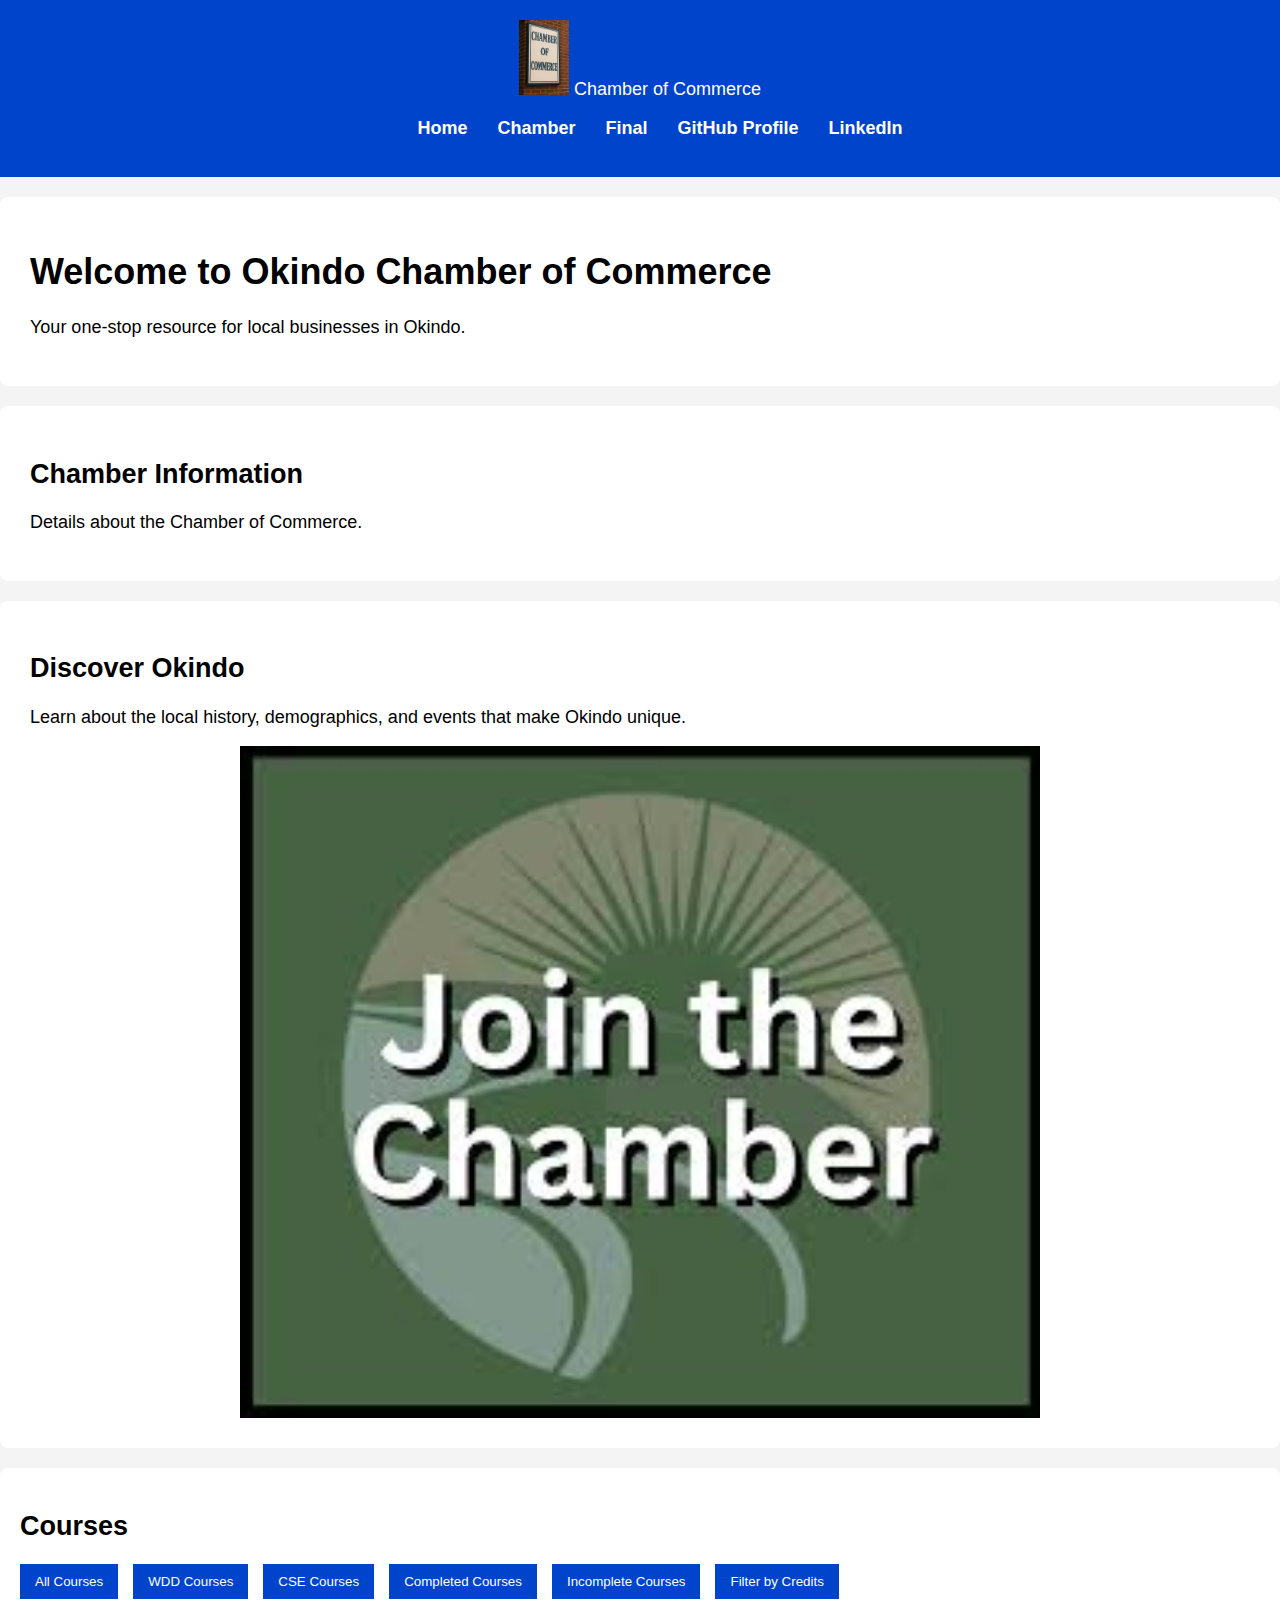
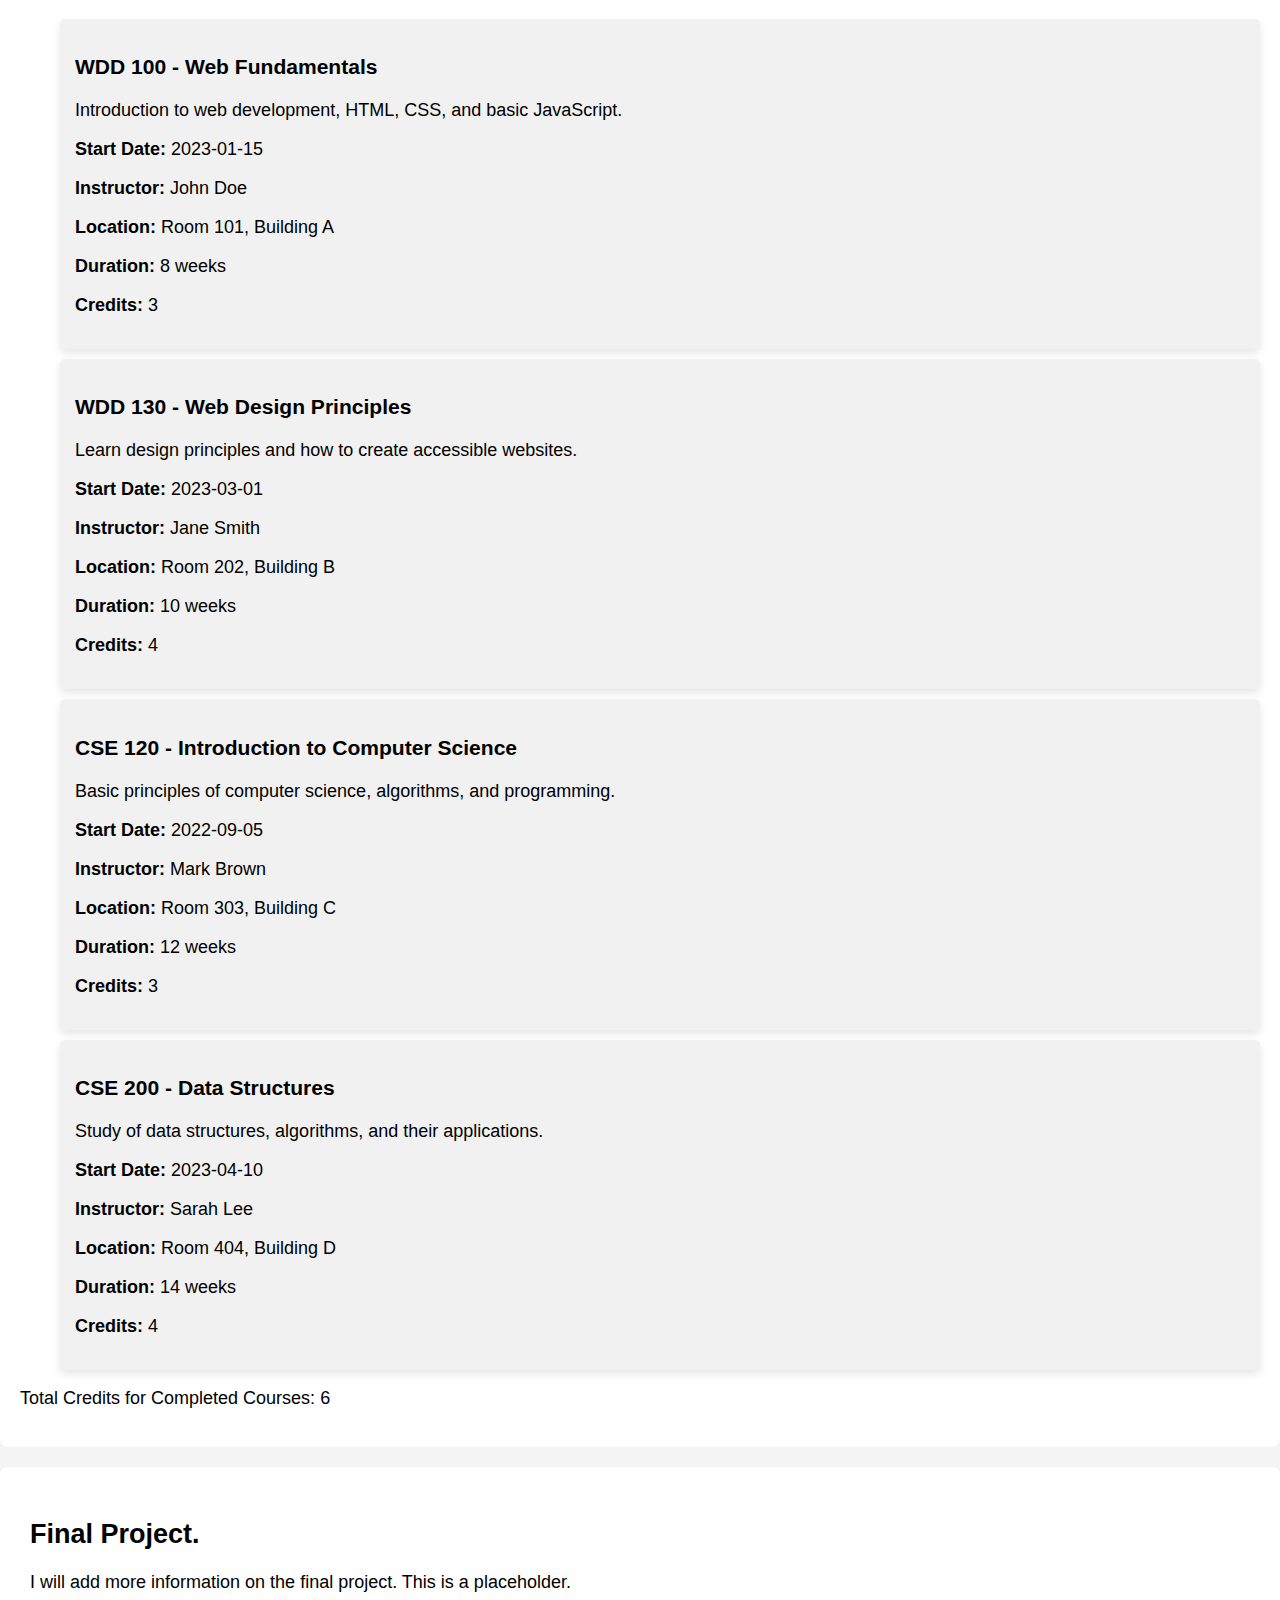
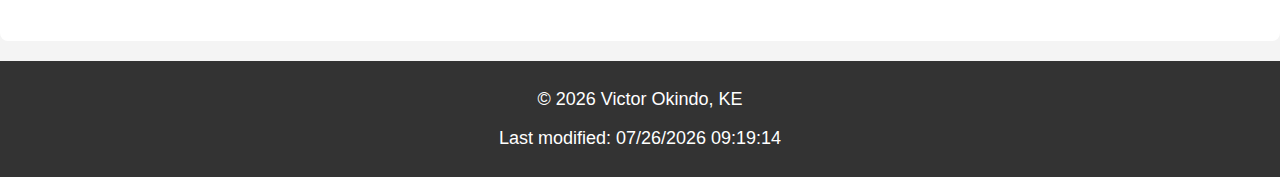
<file: index.html>
<!DOCTYPE html>
<html lang="en">
<head>
    <meta charset="UTF-8">
    <meta name="viewport" content="width=device-width, initial-scale=1.0">
    <meta name="description" content="Okindo Chamber of Commerce website for local business resources.">
    <meta name="author" content="Victor Okindo">
    <title>Okindo Chamber of Commerce</title>
    <link rel="stylesheet" href="styles/small.css">
    <link rel="stylesheet" href="styles/larger.css">
    <link rel="icon" href="favicon.png">

    <!-- Open Graph Meta Tags for Facebook -->
    <meta property="og:title" content="Okindo Chamber of Commerce">
    <meta property="og:description" content="Your one-stop resource for local businesses in Okindo. Learn about local resources, history, and business opportunities.">
    <meta property="og:image" content="https://www.yoursite.com/images/og-image.jpg">
    <meta property="og:url" content="https://www.yoursite.com">
    <meta property="og:locale" content="en_US">
    <meta property="og:type" content="website">
    <meta property="og:site_name" content="Okindo Chamber of Commerce">

        <!-- Twitter Card Meta Tags -->
    <meta name="twitter:card" content="summary_large_image">
    <meta name="twitter:title" content="Okindo Chamber of Commerce">
    <meta name="twitter:description" content="Your one-stop resource for local businesses in Okindo. Learn about local resources, history, and business opportunities.">
    <meta name="twitter:image" content="https://www.yoursite.com/images/og-image.jpg">
    <meta name="twitter:site" content="@OkindoChamber">

</head>
<body>
    <!-- Header -->
    <header>
        <img src="images/profile-photo.webp" alt="Chamber of Commerce" width="50">
        <span>Chamber of Commerce</span>
        <nav id="main-nav">
            <ul>
                <li><a href="#home">Home</a></li>
                <li><a href="#chamber">Chamber</a></li>
                <li><a href="#final">Final</a></li>
                <li><a href="https://github.com/vokindo">GitHub Profile</a></li>
                <li><a href="https://linkedin.com/in/your-profile">LinkedIn</a></li>
            </ul>
            <button id="hamburger">☰</button>
        </nav>
    </header>

    <!-- Main Content -->
    <main>
        <section id="home">
            <h1>Welcome to Okindo Chamber of Commerce</h1>
            <p>Your one-stop resource for local businesses in Okindo.</p>
        </section>
        <section id="chamber">
            <h2>Chamber Information</h2>
            <p>Details about the Chamber of Commerce.</p>
        </section>
        <section id="discover">
            <h2>Discover Okindo</h2>
            <p>Learn about the local history, demographics, and events that make Okindo unique.</p>
            <img src="images/discover-image.jpg" alt="Okindo Downtown" class="responsive-img">
        </section>  
        <section id="course-section">
            <h2>Courses</h2>

            <div class="filter-buttons">
                <button id="allCoursesBtn">All Courses</button>
                <button id="wddCoursesBtn">WDD Courses</button>
                <button id="cseCoursesBtn">CSE Courses</button>
                <button id="completedCoursesBtn">Completed Courses</button>
                <button id="incompleteCoursesBtn">Incomplete Courses</button>
                <button id="creditsFilterBtn">Filter by Credits</button>
            </div>

            <div id="creditRange" style="display:none;">
                <label for="minCredits">Min Credits:</label>
                <input type="number" id="minCredits" min="0" max="10">
                <label for="maxCredits">Max Credits:</label>
                <input type="number" id="maxCredits" min="0" max="10">
                <button id="applyCreditFilter">Apply</button>
            </div>

            <ul id="course-container"></ul>
            <div>
                <p>Total Credits for Completed Courses: <span id="creditsCount">0</span></p>
            </div>
        </section>
        
        <section id="final">
            <h2>Final Project.</h2>
            <p>I will add more information on the final project. This is a placeholder.</p>
        </section>
    </main>

    <!-- Footer -->
    <footer>
        <p>&copy; <span id="currentyear"></span>  Victor Okindo, KE</p>
        <p id="lastModified"></p>
    </footer>

    <script src="scripts/date.js" defer></script>
    <script src="scripts/navigation.js" defer></script>
    <script src="scripts/course.js" defer></script>

    <script>
        document.getElementById('hamburger').addEventListener('click', function() {
            document.getElementById('main-nav').classList.toggle('open');
        });
    </script>
</body>
</html>
</file>
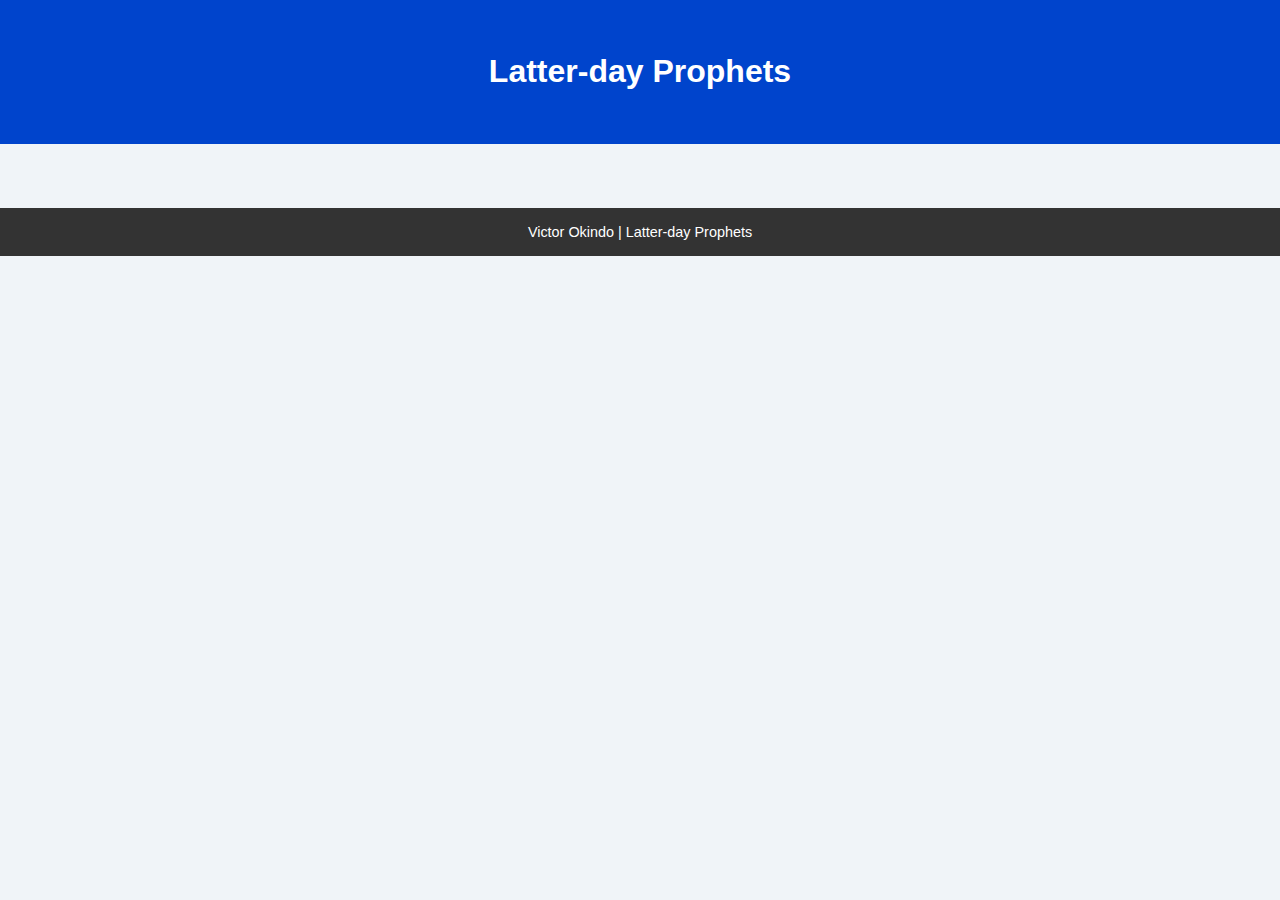
<file: prophets.html>
<!DOCTYPE html>
<html lang="en">
<head>
  <meta charset="UTF-8" />
  <meta name="viewport" content="width=device-width, initial-scale=1.0"/>
  <meta name="description" content="A gallery of Latter-day Prophets"/>
  <title>Latter-day Prophets</title>
  <link rel="stylesheet" href="styles/prophets.css"/>
  <script src="scripts/prophets.js" defer></script>
</head>
<body>
  <header>
    <h1>Latter-day Prophets</h1>
  </header>
  <main>
    <div id="cards"></div>
  </main>
  <footer>
    Victor Okindo | Latter-day Prophets
  </footer>
</body>
</html>
</file>
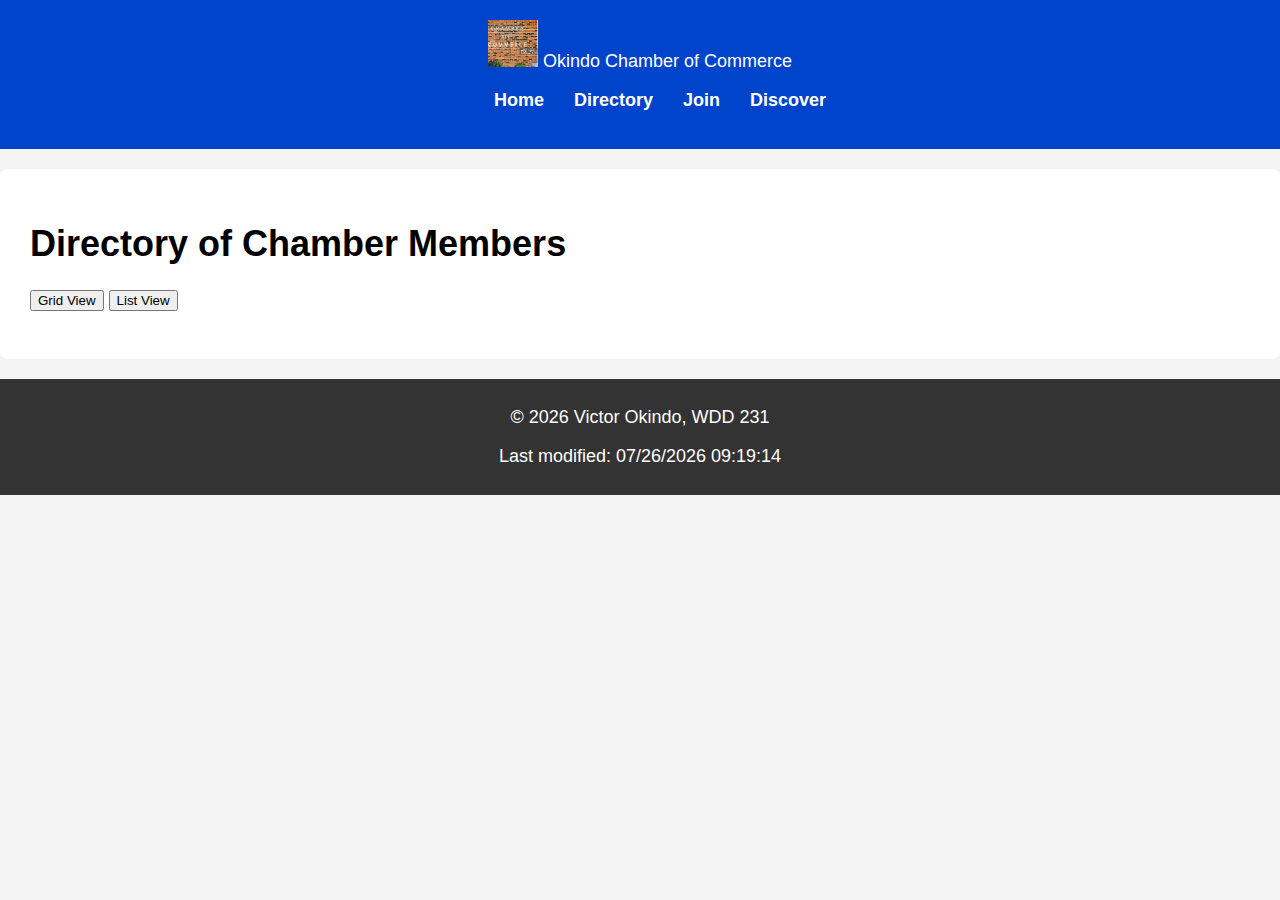
<file: chamber/directory.html>
<!DOCTYPE html>
<html lang="en">
<head>
    <meta charset="UTF-8">
    <meta name="viewport" content="width=device-width, initial-scale=1.0">
    <meta name="description" content="Okindo Chamber of Commerce Directory of Members.">
    <meta name="author" content="Victor Okindo">
    <title>Okindo Chamber of Commerce - Directory</title>
    <link rel="stylesheet" href="styles/small.css">
    <link rel="stylesheet" href="styles/larger.css">
    <link rel="icon" href="favicon.png">

    <!-- Open Graph Meta Tags for Facebook -->
    <meta property="og:title" content="Okindo Chamber of Commerce Directory">
    <meta property="og:description" content="Directory of local businesses and organizations in Okindo Chamber of Commerce.">
    <meta property="og:image" content="https://www.yoursite.com/images/og-image.jpg">
    <meta property="og:url" content="https://www.yoursite.com/directory.html">
    <meta property="og:locale" content="en_US">
    <meta property="og:type" content="website">
    <meta property="og:site_name" content="Okindo Chamber of Commerce">

    <!-- Twitter Card Meta Tags -->
    <meta name="twitter:card" content="summary_large_image">
    <meta name="twitter:title" content="Okindo Chamber of Commerce Directory">
    <meta name="twitter:description" content="Directory of local businesses and organizations in Okindo Chamber of Commerce.">
    <meta name="twitter:image" content="https://www.yoursite.com/images/og-image.jpg">
    <meta name="twitter:site" content="@OkindoChamber">
</head>
<body>
    <!-- Header -->
    <header>
        <img src="images/profile-photo.jpg" alt="Chamber of Commerce" width="50">
        <span>Okindo Chamber of Commerce</span>
        <nav id="main-nav">
            <ul>
                <li><a href="index.html">Home</a></li>
                <li><a href="directory.html">Directory</a></li>
                <li><a href="join.html">Join</a></li>
                <li><a href="discover.html">Discover</a></li>
            </ul>
            <button id="hamburger">☰</button>
        </nav>
    </header>

    <!-- Main Content -->
    <main>
        <section id="directory">
            <h1>Directory of Chamber Members</h1>
            <div>
                <button id="gridViewBtn">Grid View</button>
                <button id="listViewBtn">List View</button>
            </div>
            <ul id="member-container"></ul>
        </section>
    </main>

    <!-- Footer -->
    <footer>
        <p>&copy; <span id="currentyear"></span> Victor Okindo, WDD 231</p>
        <p id="lastModified"></p>
    </footer>

    <!-- Scripts -->
    <script src="scripts/navigation.js" defer></script>
    <script src="scripts/date.js" defer></script>
    <script src="scripts/members.js" defer></script>
</body>
</html>
</file>
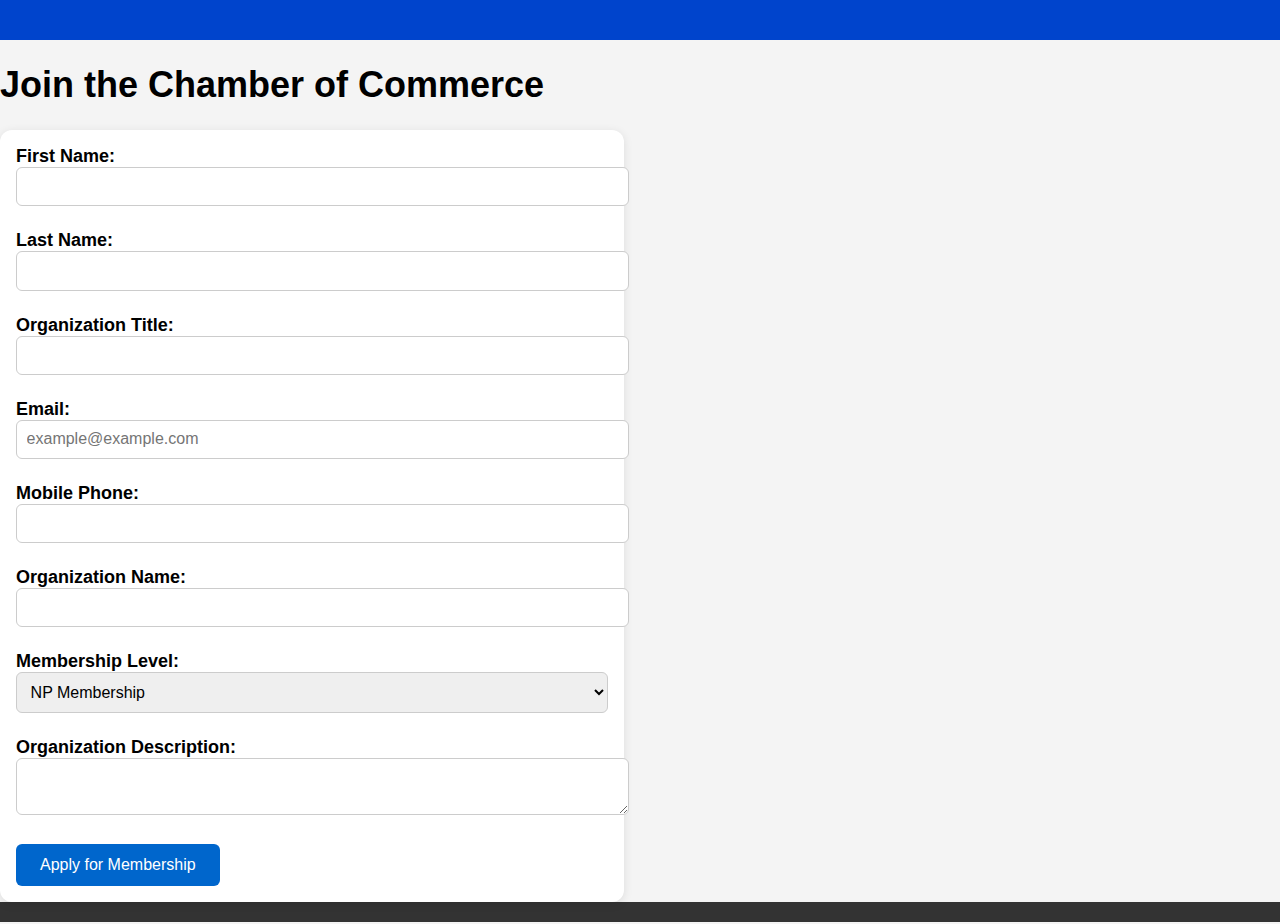
<file: chamber/join.html>
<!DOCTYPE html>
<html lang="en">
<head>
  <meta charset="UTF-8" />
  <meta name="viewport" content="width=device-width, initial-scale=1.0" />
  <meta name="description" content="Join the Chamber of Commerce to connect, grow, and make an impact in our local business community.">
  <title>Join the Chamber</title>
  <link rel="stylesheet" href="styles/small.css" />
  <link rel="stylesheet" href="styles/larger.css" media="(min-width: 768px) "/>
  <link rel="stylesheet" href="styles/join.css" />
</head>
<body>
  <header>
    <!-- Include your existing header/navigation -->
  </header>

  <main>
    <h1>Join the Chamber of Commerce</h1>
    <div class="form-and-cards">
      <form method="get" action="thankyou.html">
        <label>
          First Name:
          <input type="text" name="fname" title="First Name" autocomplete="given-name" required />
        </label>
        <label>
          Last Name:
          <input type="text" name="lname" title="Last Name" autocomplete="family-name" required />
        </label>
        <label>
          Organization Title:
          <input type="text" name="orgtitle" title="Organization Title" autocomplete="organization-title" pattern="[A-Za-z\\-\\s]{7,}" />
        </label>
        <label>
          Email:
          <input type="email" name="email" title="Email Address" autocomplete="email" required placeholder="example@example.com" />
        </label>
        <label>
          Mobile Phone:
          <input type="tel" name="phone" title="Mobile Phone Number" autocomplete="tel" required />
        </label>
        <label>
          Organization Name:
          <input type="text" name="organization" title="Organization Name" autocomplete="organization" required />
        </label>
        <label>
          Membership Level:
          <select name="membership" title="Membership Level">
            <option value="np">NP Membership</option>
            <option value="bronze">Bronze Membership</option>
            <option value="silver">Silver Membership</option>
            <option value="gold">Gold Membership</option>
          </select>
        </label>
        <label>
          Organization Description:
          <textarea name="description" title="Organization Description"></textarea>
        </label>
        <input type="hidden" name="timestamp" id="timestamp" />
        <input type="submit" value="Apply for Membership" />
      </form>

      <div class="membership-cards">
        <div class="membership-card">
          <h2>NP Membership</h2>
          <a href="#" data-modal="modal-np">See Benefits</a>
        </div>
        <div class="membership-card">
          <h2>Bronze Membership</h2>
          <a href="#" data-modal="modal-bronze">See Benefits</a>
        </div>
        <div class="membership-card">
          <h2>Silver Membership</h2>
          <a href="#" data-modal="modal-silver">See Benefits</a>
        </div>
        <div class="membership-card">
          <h2>Gold Membership</h2>
          <a href="#" data-modal="modal-gold">See Benefits</a>
        </div>
      </div>
    </div>

    <!-- Modals -->
    <div id="modal-np" class="modal">
      <div class="modal-content">
        <span class="modal-close">&times;</span>
        <h2>NP Membership</h2>
        <p>No fee. Ideal for non-profits. Includes access to community board and free training sessions.</p>
      </div>
    </div>

    <div id="modal-bronze" class="modal">
      <div class="modal-content">
        <span class="modal-close">&times;</span>
        <h2>Bronze Membership</h2>
        <p>Basic promotion on chamber site and monthly networking events.</p>
      </div>
    </div>

    <div id="modal-silver" class="modal">
      <div class="modal-content">
        <span class="modal-close">&times;</span>
        <h2>Silver Membership</h2>
        <p>Includes Bronze benefits plus sponsored listings and featured newsletter slots.</p>
      </div>
    </div>

    <div id="modal-gold" class="modal">
      <div class="modal-content">
        <span class="modal-close">&times;</span>
        <h2>Gold Membership</h2>
        <p>All benefits including homepage spotlight, priority booth space at events, and major sponsorship perks.</p>
      </div>
    </div>
  </main>

  <footer>
    <!-- Include your existing footer -->
  </footer>

  <!-- Link to external JavaScript -->
  <script src="scripts/join.js"></script>
</body>
</html>
</file>
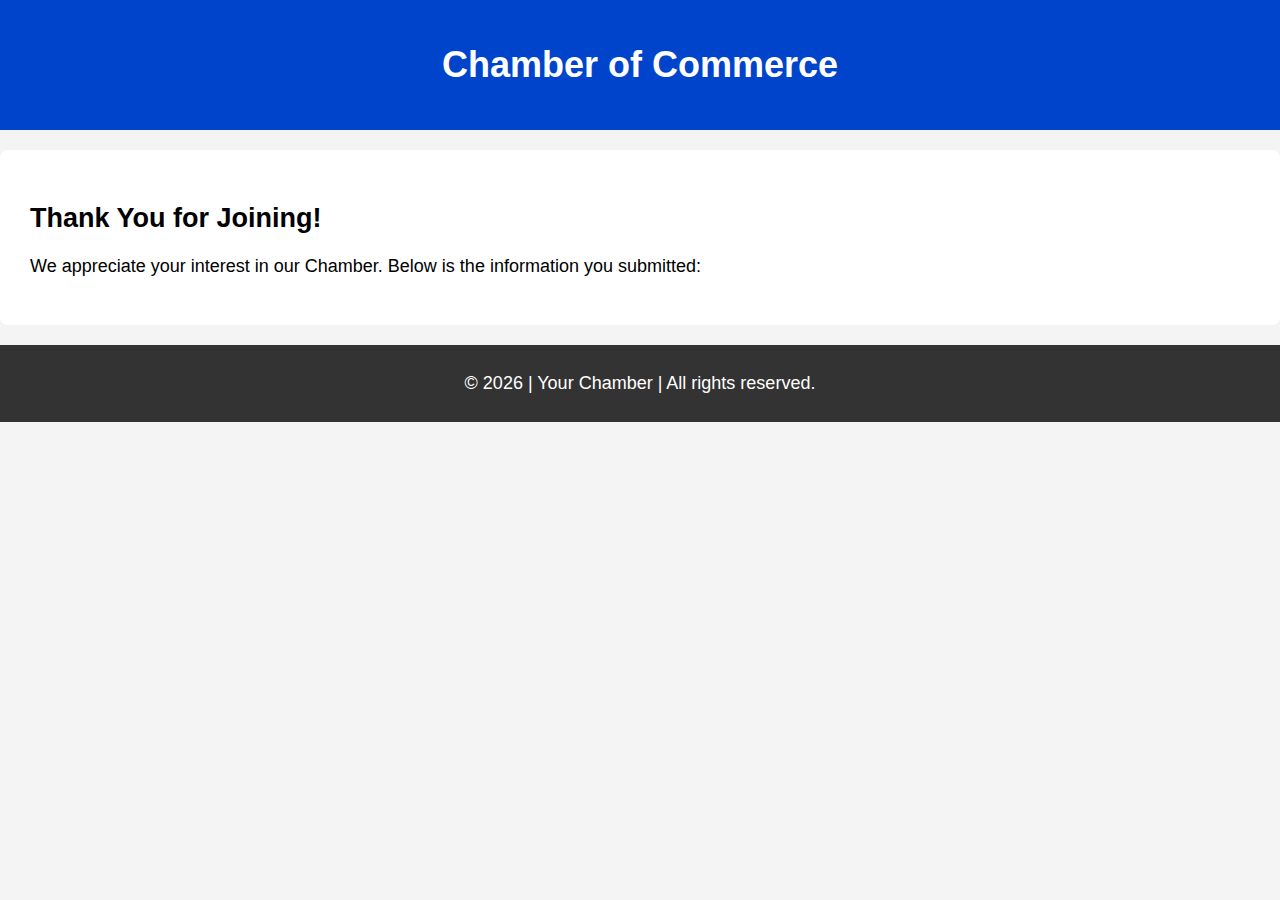
<file: chamber/thankyou.html>
<!DOCTYPE html>
<html lang="en">
<head>
  <meta charset="UTF-8" />
  <meta name="viewport" content="width=device-width, initial-scale=1.0"/>
  <title>Thank You - Chamber</title>
  <link rel="stylesheet" href="styles/small.css">
  <link rel="stylesheet" href="styles/larger.css">
  <link rel="stylesheet" href="styles/join.css">
</head>
<body>
  <header>
    <h1>Chamber of Commerce</h1>
    <!-- Include your nav here -->
  </header>

  <main>
    <section class="thank-you">
      <h2>Thank You for Joining!</h2>
      <p>We appreciate your interest in our Chamber. Below is the information you submitted:</p>
      <ul id="submission-details"></ul>
    </section>
  </main>

  <footer>
    <p>&copy; <span id="year"></span> | Your Chamber | All rights reserved.</p>
  </footer>

  <script>
    // Display current year in footer
    document.getElementById("year").textContent = new Date().getFullYear();

    // Parse form data from URL
    const params = new URLSearchParams(window.location.search);
    const fields = ["fname", "lname", "email", "phone", "organization", "timestamp"];
    const labels = {
      fname: "First Name",
      lname: "Last Name",
      email: "Email",
      phone: "Phone Number",
      organization: "Organization Name",
      timestamp: "Form Submission Date & Time"
    };

    const list = document.getElementById("submission-details");
    fields.forEach(field => {
      const value = params.get(field);
      if (value) {
        const li = document.createElement("li");
        li.textContent = `${labels[field]}: ${decodeURIComponent(value)}`;
        list.appendChild(li);
      }
    });
  </script>
</body>
</html>
</file>
<file: styles/small.css>
/* small.css - For screens 320px to 767px */
@media (max-width: 767px) {
    body {
        font-size: 16px;
    }

    header {
        padding: 10px;
        text-align: center;
    }

    header img {
        width: 40px;
    }

    nav ul {
        display: none;
        flex-direction: column;
        text-align: center;
    }

    #main-nav.open ul {
        display: flex;
    }

    #hamburger {
        background-color: #0044cc;
        color: white;
        font-size: 24px;
        padding: 10px;
        border: none;
        cursor: pointer;
    }

    nav ul li {
        list-style: none;
        margin: 10px 0;
    }

    nav ul li a {
        text-decoration: none;
        color: white;
        font-weight: bold;
    }

    section {
        padding: 20px;
    }
}

#course-section {
    padding: 20px;
}

.filter-buttons {
    margin-bottom: 20px;
}

.filter-buttons button {
    background-color: #0044cc;
    color: white;
    padding: 10px 15px;
    margin-right: 10px;
    border: none;
    cursor: pointer;
}

.filter-buttons button:hover {
    background-color: #0033aa;
}

#course-container div {
    margin: 10px 0;
    padding: 15px;
    background-color: #f1f1f1;
    border-radius: 5px;
}

.completed {
    background-color: #d4edda;
}

.incomplete {
    background-color: #f8d7da;
}

.responsive-img {
    width: 100%;
    height: auto;
    max-width: 800px; /* optional: limit the size on large screens */
    display: block;
    margin: 0 auto; /* center the image */
}
</file>
<file: styles/larger.css>
/* larger.css - For screens 768px and up */
@media (min-width: 768px) {
    body {
        font-size: 18px;
        font-family: 'Roboto', sans-serif;
        margin: 0;
        padding: 0;
        background-color: #f4f4f4;
    }

    header {
        background-color: #0044cc;
        color: white;
        padding: 20px;
        text-align: center;
    }

    nav ul {
        display: flex;
        justify-content: center;
    }

    nav ul li {
        list-style: none;
        margin: 0 15px;
    }

    nav ul li a {
        text-decoration: none;
        color: white;
        font-weight: bold;
    }

    section {
        padding: 30px;
        background-color: white;
        margin: 20px 0;
        border-radius: 8px;
    }

    footer {
        text-align: center;
        padding: 10px;
        background-color: #333;
        color: white;
    }

    #hamburger {
        display: none;
    }
}

/* Hover Effect for Course Cards */
.course-card {
    background-color: #f1f1f1;
    padding: 15px;
    border-radius: 8px;
    box-shadow: 0 4px 8px rgba(0, 0, 0, 0.1);
    margin: 10px 0;
    transition: transform 0.3s ease, box-shadow 0.3s ease;
}

.course-card:hover {
    transform: scale(1.02);
    box-shadow: 0 8px 16px rgba(0, 0, 0, 0.2);
}

.responsive-img {
    width: 100%;
    height: auto;
    max-width: 800px; /* optional: limit the size on large screens */
    display: block;
    margin: 0 auto; /* center the image */
}
</file>
<file: styles/prophets.css>
body {
  font-family: 'Segoe UI', sans-serif;
  margin: 0;
  background-color: #f0f4f8;
}

header {
  background-color: #0044cc;
  color: white;
  text-align: center;
  padding: 2rem 1rem;
}

footer {
  background-color: #333;
  color: white;
  text-align: center;
  padding: 1rem;
  font-size: 0.9rem;
}

main {
  padding: 2rem;
  display: grid;
  grid-template-columns: repeat(auto-fit, minmax(300px, 1fr));
  gap: 1.5rem;
  max-width: 1200px;
  margin: 0 auto;
}

section {
  background-color: white;
  border-radius: 10px;
  box-shadow: 0 4px 8px rgba(0, 0, 0, 0.1);
  padding: 1rem;
  text-align: center;
  transition: transform 0.3s ease;
}

section:hover {
  transform: scale(1.02);
}

h2 {
  font-size: 1.4rem;
  color: #333;
  margin-bottom: 0.5rem;
}

p {
  margin: 0.3rem 0;
  color: #444;
  font-size: 0.95rem;
}

img {
  margin: 1rem 0;
  border-radius: 6px;
  width: 100%;
  max-width: 280px;
  height: auto;
}
</file>
<file: chamber/styles/small.css>
/* Mobile Styles */
@media (max-width: 767px) {
    body {
        font-size: 16px;
    }

    .member-card {
        padding: 10px;
        margin-bottom: 15px;
        background-color: #f1f1f1;
        border-radius: 8px;
    }

    .grid .member-card {
        display: inline-block;
        width: 100%;
    }

    .list .member-card {
        display: block;
    }
}

/* small.css - For screens 320px to 767px */
@media (max-width: 767px) {
    body {
        font-size: 16px;
    }

    header {
        padding: 10px;
        text-align: center;
    }

    header img {
        width: 40px;
    }

    nav ul {
        display: none;
        flex-direction: column;
        text-align: center;
    }

    #main-nav.open ul {
        display: flex;
    }

    #hamburger {
        background-color: #0044cc;
        color: white;
        font-size: 24px;
        padding: 10px;
        border: none;
        cursor: pointer;
    }

    nav ul li {
        list-style: none;
        margin: 10px 0;
    }

    nav ul li a {
        text-decoration: none;
        color: white;
        font-weight: bold;
    }

    section {
        padding: 20px;
    }
}

#course-section {
    padding: 20px;
}

.filter-buttons {
    margin-bottom: 20px;
}

.filter-buttons button {
    background-color: #0044cc;
    color: white;
    padding: 10px 15px;
    margin-right: 10px;
    border: none;
    cursor: pointer;
}

.filter-buttons button:hover {
    background-color: #0033aa;
}

#course-container div {
    margin: 10px 0;
    padding: 15px;
    background-color: #f1f1f1;
    border-radius: 5px;
}

.completed {
    background-color: #d4edda;
}

.incomplete {
    background-color: #f8d7da;
}

.responsive-img {
    width: 25%;
    height: auto;
    max-width: 500px; /* optional: limit the size on large screens */
    display: block;
    margin: 0 auto; /* center the image */
}
</file>
<file: chamber/styles/larger.css>
/* Desktop Styles */
@media (min-width: 768px) {
    body {
        font-size: 18px;
        font-family: 'Roboto', sans-serif;
    }

    .grid .member-card {
        display: inline-block;
        width: 30%;
        margin: 10px;
    }

    .list .member-card {
        display: block;
        margin: 20px 0;
    }

    .member-card img {
        width: 100%;
        height: auto;
        border-radius: 5px;
    }

    .member-card h3 {
        margin: 10px 0;
    }
}

/* larger.css - For screens 768px and up */
@media (min-width: 768px) {
    body {
        font-size: 18px;
        font-family: 'Roboto', sans-serif;
        margin: 0;
        padding: 0;
        background-color: #f4f4f4;
    }

    header {
        background-color: #0044cc;
        color: white;
        padding: 20px;
        text-align: center;
    }

    nav ul {
        display: flex;
        justify-content: center;
    }

    nav ul li {
        list-style: none;
        margin: 0 15px;
    }

    nav ul li a {
        text-decoration: none;
        color: white;
        font-weight: bold;
    }

    section {
        padding: 30px;
        background-color: white;
        margin: 20px 0;
        border-radius: 8px;
    }

    footer {
        text-align: center;
        padding: 10px;
        background-color: #333;
        color: white;
    }

    #hamburger {
        display: none;
    }
}

/* Hover Effect for Course Cards */
.course-card {
    background-color: #f1f1f1;
    padding: 15px;
    border-radius: 8px;
    box-shadow: 0 4px 8px rgba(0, 0, 0, 0.1);
    margin: 10px 0;
    transition: transform 0.3s ease, box-shadow 0.3s ease;
}

.course-card:hover {
    transform: scale(1.02);
    box-shadow: 0 8px 16px rgba(0, 0, 0, 0.2);
}

.responsive-img {
    width: 100%;
    height: auto;
    max-width: 800px; /* optional: limit the size on large screens */
    display: block;
    margin: 0 auto; /* center the image */
}


.spotlight-cards {
  display: grid;
  gap: 1rem;
  grid-template-columns: repeat(auto-fit, minmax(250px, 1fr));
  margin-top: 1rem;
}

.spotlight-card {
  border: 1px solid #ccc;
  padding: 1rem;
  border-radius: 8px;
  background: #fff;
  box-shadow: 0 2px 6px rgba(0,0,0,0.1);
  text-align: center;
}

.spotlight-card img {
  width: 100px;
  height: auto;
}

.weather ul {
  list-style: none;
  padding: 0;
}


.discover-grid {
  display: grid;
  grid-template-areas:
    "card1 card2"
    "card3 card4"
    "card5 card6"
    "card7 card8";
  gap: 1.5rem;
  padding: 1rem;
}

.discover-card {
  border: 1px solid #ccc;
  padding: 1rem;
  background-color: #f9f9f9;
  border-radius: 10px;
  transition: transform 0.3s ease;
}

.discover-card h2 {
  margin-top: 0;
  font-size: 1.25rem;
}

.discover-card img {
  width: 100%;
  height: auto;
  border-radius: 8px;
}

@media (min-width: 1025px) {
  .discover-card img:hover {
    filter: brightness(1.2);
    transform: scale(1.03);
  }
}
</file>
<file: chamber/styles/join.css>
/* ====== FORM LAYOUT ====== */
form {
  max-width: 600px;
  margin: 0 auto;
  padding: 1rem;
  background-color: #fff;
  border-radius: 12px;
  box-shadow: 0 2px 10px rgba(0,0,0,0.1);
}

label {
  display: block;
  margin-bottom: 0.5rem;
  font-weight: 600;
}

input[type="text"],
input[type="email"],
input[type="tel"],
textarea,
select {
  width: 100%;
  padding: 0.6rem;
  margin-bottom: 1rem;
  border: 1px solid #ccc;
  border-radius: 6px;
  font-size: 1rem;
}

input[type="submit"] {
  background-color: #0066cc;
  color: white;
  padding: 0.75rem 1.5rem;
  border: none;
  border-radius: 6px;
  cursor: pointer;
  font-size: 1rem;
  transition: background-color 0.3s ease;
}

input[type="submit"]:hover {
  background-color: #004f99;
}

/* ====== MEMBERSHIP CARDS ====== */
.membership-cards {
  display: grid;
  gap: 1rem;
  margin-top: 2rem;
  padding: 1rem;
}

.membership-card {
  background-color: #f4f4f4;
  border: 2px solid #ccc;
  border-radius: 12px;
  padding: 1rem;
  text-align: center;
  animation: fadeInCard 1s ease forwards;
  opacity: 0;
}

.membership-card a {
  color: #0077cc;
  text-decoration: underline;
  font-weight: bold;
}

/* ====== ANIMATION ====== */
@keyframes fadeInCard {
  from {
    opacity: 0;
    transform: translateY(20px);
  }
  to {
    opacity: 1;
    transform: translateY(0);
  }
}

.membership-card:nth-child(1) {
  animation-delay: 0.1s;
}
.membership-card:nth-child(2) {
  animation-delay: 0.2s;
}
.membership-card:nth-child(3) {
  animation-delay: 0.3s;
}
.membership-card:nth-child(4) {
  animation-delay: 0.4s;
}

/* ====== MODAL STYLING ====== */
.modal {
  display: none;
  position: fixed;
  z-index: 99;
  left: 0;
  top: 0;
  width: 100%;
  height: 100%;
  overflow: auto;
  background-color: rgba(0,0,0,0.7);
}

.modal-content {
  background-color: #fff;
  margin: 10% auto;
  padding: 2rem;
  border-radius: 8px;
  width: 90%;
  max-width: 500px;
  position: relative;
}

.modal-close {
  position: absolute;
  top: 10px;
  right: 15px;
  font-size: 1.5rem;
  font-weight: bold;
  color: #333;
  cursor: pointer;
}

.modal-content h2 {
  margin-top: 0;
  font-size: 1.5rem;
}

/* ====== RESPONSIVE LAYOUT ====== */
@media (min-width: 768px) {
  .form-and-cards {
    display: flex;
    gap: 2rem;
    align-items: flex-start;
  }

  form {
    flex: 1;
  }

  .membership-cards {
    flex: 1;
    grid-template-columns: 1fr;
  }
}
</file>
